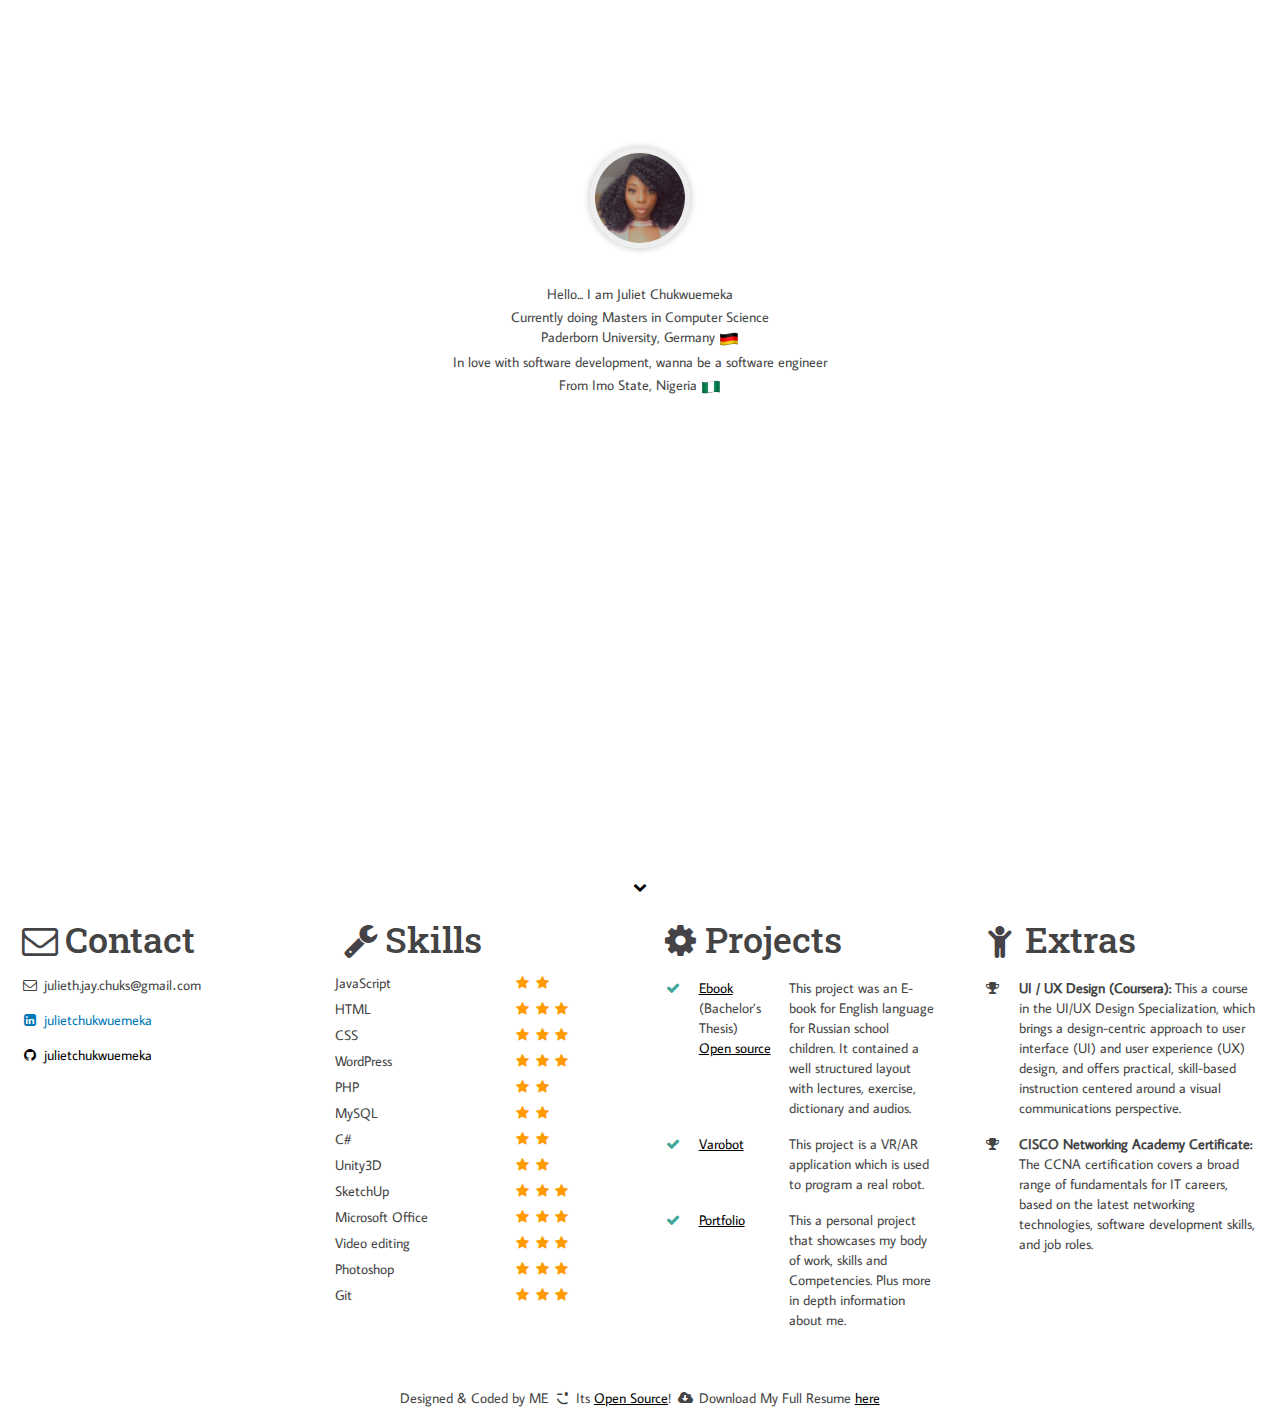
<file: index.html>
<!DOCTYPE html>
<html lang="en">

<head>
	<meta charset="UTF-8">
	<title>I AM JULIET!</title>
	<meta name="viewport" content="width=device-width, initial-scale=1">

	<link href='https://fonts.googleapis.com/css?family=Roboto+Slab' rel='stylesheet' type='text/css'>
	<link href='https://fonts.googleapis.com/css?family=Average+Sans' rel='stylesheet' type='text/css'>

	<link rel='shortcut icon' href='favicon.ico' type='image/x-icon' />

	<link rel="stylesheet" href="styles/fontello.css" />
	<link rel="stylesheet" href="styles/fontello-embedded.css" />

	<link rel="stylesheet" type="text/css" href="styles/bootstrap.min.css">
	<link rel="stylesheet" type="text/css" href="styles/hint.min.css">

	<link rel="stylesheet" type="text/css" href="styles/main.css">

	<script src='js/jquery-3.1.1.min.js'></script>
	<script src='js/bootstrap.min.js'></script>

</head>

<body>
	<div class="container-fluid  full-height">
		<div class="row full-height">
			<div class="text-center">
			</div>
			<div class="full-height title">
				<img src="imgs/mine.jpeg" class="pic">
				<p> </p>
				<br/>
				<p> Hello... I am Juliet Chukwuemeka</p>

				<p> Currently doing Masters in Computer Science <br>Paderborn University, Germany <img class="flag" src="imgs/flag-german.png"> </p>

				<p>In love with software development, wanna be a software engineer</p>

				<p> From Imo State, Nigeria <img class="flag" src="imgs/flag.png"> </p>

				<footer class="text-center arrow">
					<span class="icon-down-open"></span>
				</footer>
			</div>
		</div>
	</div>
	<div class="container-fluid">
		<div class="row">
			<div>
				<div class="col-lg-3 col-md-4 col-sm-6 col">
					<h1> <i class="icon-mail"></i>Contact</h1>
					<ul>
						<li class="hint--top hint--bounce hint--rounded" data-hint="Please don't copy paste"> <i class="icon-mail"></i> julieth.jay.chuks&#64;gmail&#x2024;com </li>
						<li> <a target="_blank" href="https://www.linkedin.com/in/juliet-chukwuemeka-134aa078/" style="color:#0077b5"><i class="icon-linkedin-squared"></i> julietchukwuemeka</a></li>
						<li>
							<a target="_blank" href="https://github.com/Julietchuks" style="color:black"> <i class="icon-github-circled"></i> julietchukwuemeka </a>
						</li>
					</ul>
				</div>
				<div class="col-lg-3 col-md-4 col-sm-6 col">
					<h1> <i class="icon-wrench"></i>Skills</h1>
					<table>
						<tr>
							<td>JavaScript</td>
            <td><i class="icon-star"></i><i class="icon-star"></i></td>
						</tr>
						<tr>
							<td>HTML</td>
							<td><i class="icon-star"></i><i class="icon-star"></i><i class="icon-star"></i></td>
						</tr>
						<tr>
							<td>CSS</td>
							<td><i class="icon-star"></i><i class="icon-star"><i class="icon-star"></td>
						</tr>
						<tr>
							<td>WordPress</td>
							<td><i class="icon-star"></i><i class="icon-star"><i class="icon-star"></td>
						</tr>
						<tr>
							<td>PHP</td>
            <td><i class="icon-star"></i><i class="icon-star"></i></td>
						</tr>
						<tr>
							<td>MySQL</td>
							<td><i class="icon-star"></i><i class="icon-star"></i></td>
						</tr>
						<tr>
							<td>C#</td>
             <td><i class="icon-star"></i><i class="icon-star"></i></td>
        		</tr>
						<tr>
							<td>Unity3D</td>
							<td><i class="icon-star"></i><i class="icon-star"></i></td>
						</tr>
						<tr>
							<td>SketchUp</td>
							<td><i class="icon-star"></i><i class="icon-star"></i><i class="icon-star"></td>
						</tr>
						<tr>
							<td>Microsoft Office</td>
							<td><i class="icon-star"></i><i class="icon-star"></i><i class="icon-star"></i></td>
						</tr>
						<tr>
							<td>Video editing</td>
							<td><i class="icon-star"></i><i class="icon-star"></i><i class="icon-star"></td>
						</tr>

						<tr>
							<td>Photoshop</td>
							<td><i class="icon-star"></i><i class="icon-star"><i class="icon-star"></i></i></td>
						</tr>
						<tr>
							<td>Git</td>
							<td><i class="icon-star"></i><i class="icon-star"><i class="icon-star"></i></i></td>
						</tr>

					</table>
				</div>
				<div class="col-lg-3 col-md-4 col-sm-6 col">
					<h1> <i class="icon-cog"></i>Projects</h1>
					<table class="projects">
						<tr>
							<td><i class="icon-ok"></i></td>
							<td> <a href="https://julietchuks.github.io/EbookForRusEng/" target="_blank">Ebook</a> (Bachelor’s Thesis)  <a href="https://github.com/Julietchuks/EbookForRusEng" target="_blank">Open source</a>
<p> </p>

							</td>
							<td>This project was an E-book for English language for Russian school children. It contained a well
structured layout with lectures, exercise, dictionary and audios.</td>
						</tr>
						<tr>
							<td><i class="icon-ok"></i></td>
							<td> <a href="https://git.cs.uni-paderborn.de/skrings/varobotprojectgroup" target="_blank">Varobot</a> </td>
							<td>This project is a VR/AR application which is used to program a real robot.</td>
						</tr>

						<tr>
							<td><i class="icon-ok"></i></td>
							<td> <a href="https://julietchuks.github.io/Portfolio/" target="_blank">Portfolio</a> </td>
							<td>This a personal project that showcases my body of work, skills and Competencies. Plus more in depth 
								information about me.
							</td>
						</tr>
						<!-- <tr>
							<td></td>
							<td></td>
							<td>And many more checkout my GitHub profile..</td>
						</tr> -->
					</table>
				</div>
				<div class="col-lg-3 col-md-4 col-sm-6 col">
					<h1><i class="icon-child"></i>Extras </h1>
					<table class="projects">
						<tr>
							<td><i class="icon-award"></i></td>
							<td> <b>UI / UX Design (Coursera):</b> This a course in the UI/UX Design Specialization, which
brings a design-centric approach to user interface (UI) and user experience (UX) design, and
offers practical, skill-based instruction centered around a visual communications perspective.</td>
						</tr>
						<tr>
							<td><i class="icon-award"></i></td>
							<td><b>CISCO Networking Academy Certificate:</b> The CCNA certification covers a broad
range of fundamentals for IT careers, based on the latest networking technologies, software
development skills, and job roles.</td>
						</tr>
					</table>
				</div>
			</div>
		</div>
		<footer class="row text-center" style="padding: 50px 5px 10px;">
			Designed &amp; Coded by ME <i class="icon-emo-wink2"></i> Its <a href="https://github.com/Julietchuks/julietchuks"
			 target="_blank">Open Source</a>! <i class="icon-download-cloud"></i> Download My Full Resume <a href="https://drive.google.com/file/d/17rE2lxCcN_EXivigpwv3dcNWUegIPzdR/view?usp=sharing"
			 target="_blank">here</a>
		</footer>
	</div>
	<script>
		$(document).ready(function () {
			var lastScrollTop = 0;
			$(window).scroll(function (event) {
				var st = $(this).scrollTop();
				if (st > lastScrollTop) {
					$(".icon-down-open").hide();
				}

				console.log($(window).scrollTop())

				if ($(window).scrollTop() < 100) {
					$(".icon-down-open").show();
				}
				// if($(window).scrollTop() + $(window).height() > $(document).height() - 100) {
				// 	// alert("near bottom!");
				// }
				lastScrollTop = st;
			});
		});
	</script>
	<!-- Global site tag (gtag.js) - Google Analytics -->
	<script async src="https://www.googletagmanager.com/gtag/js?id=UA-85694940-2"></script>
	<script>
	  window.dataLayer = window.dataLayer || [];
	  function gtag(){dataLayer.push(arguments);}
	  gtag('js', new Date());

	  gtag('config', 'UA-85694940-2');
	</script>

</body>

</html>
</file>
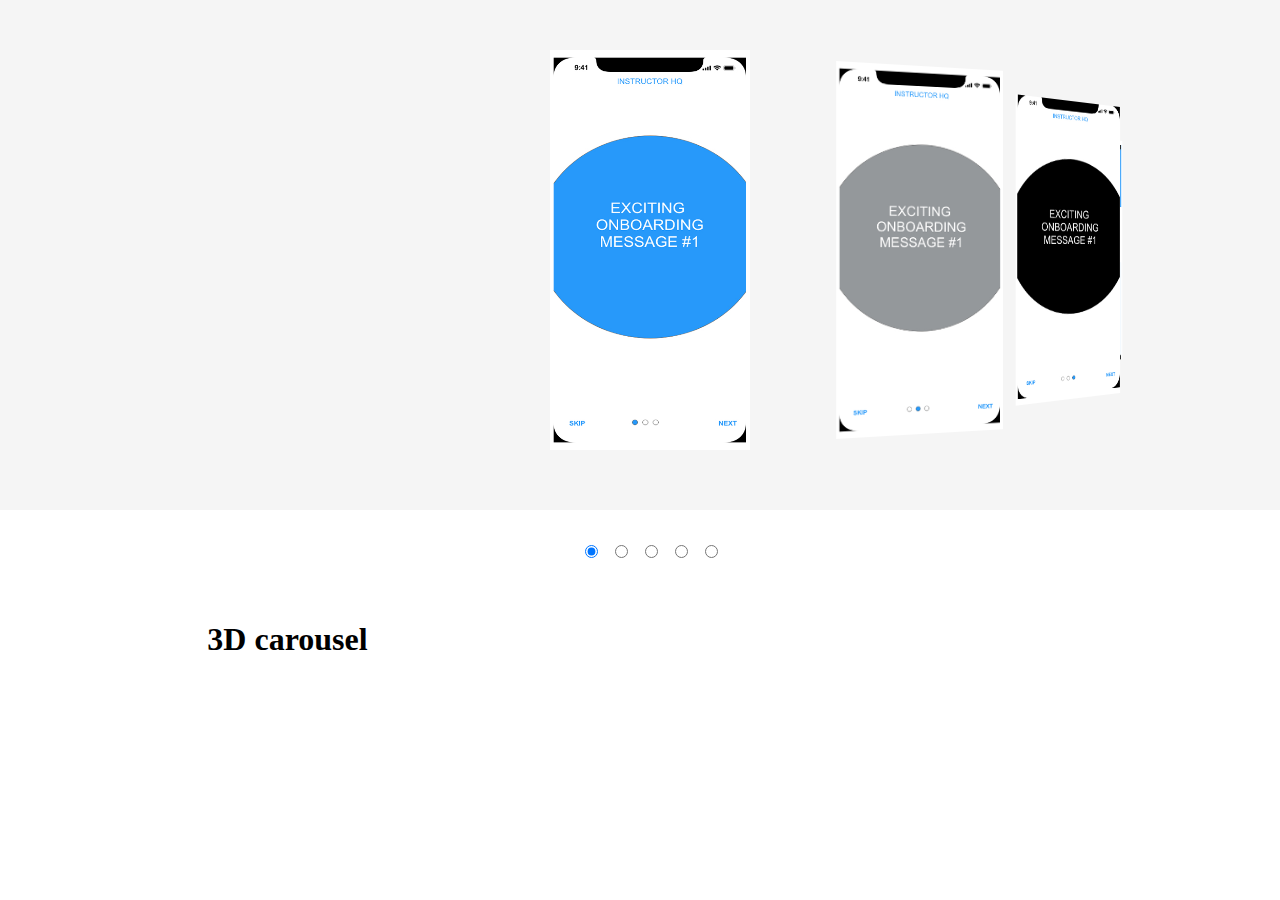
<file: Projects/cover.html>
<!DOCTYPE html>
<html lang="en">
<head>
  <meta charset="UTF-8">
  <meta name="viewport" content="width=device-width, initial-scale=1.0">
  <title>Trail</title>
  <link rel="stylesheet" type="text/css" href="/styles/carousel.css">
</head>
<br>
<br>
<h1> </h1> 
<h1>3D carousel</h1> 

<body>
  <input type="radio" name="position" checked />
  <input type="radio" name="position" />
  <input type="radio" name="position" />
  <input type="radio" name="position" />
  <input type="radio" name="position" />
  <main id="carousel">
    <div class="item"> <img src="/imgs/Home1.png" width="200px" height="400px" alt=""></div>
    <div class="item"> <img src="/imgs/Home2.png" width="200px" height="400px" alt=""> </div>
    <div class="item"><img src="/imgs/Home3.png" width="200px" height="400px" alt=""></div>
    <div class="item"><img src="/imgs/Signup.png" width="200px" height="400px" alt=""></div>
    <div class="item"><img src="/imgs/Login.png" width="200px" height="400px" alt=""></div>
    <main>
</body>
</html>
</file>
<file: styles/fontello.css>
@font-face {
  font-family: 'fontello';
  src: url('../font/fontello.eot?63942232');
  src: url('../font/fontello.eot?63942232#iefix') format('embedded-opentype'),
       url('../font/fontello.woff2?63942232') format('woff2'),
       url('../font/fontello.woff?63942232') format('woff'),
       url('../font/fontello.ttf?63942232') format('truetype'),
       url('../font/fontello.svg?63942232#fontello') format('svg');
  font-weight: normal;
  font-style: normal;
}
/* Chrome hack: SVG is rendered more smooth in Windozze. 100% magic, uncomment if you need it. */
/* Note, that will break hinting! In other OS-es font will be not as sharp as it could be */
/*
@media screen and (-webkit-min-device-pixel-ratio:0) {
  @font-face {
    font-family: 'fontello';
    src: url('../font/fontello.svg?63942232#fontello') format('svg');
  }
}
*/
 
 [class^="icon-"]:before, [class*=" icon-"]:before {
  font-family: "fontello";
  font-style: normal;
  font-weight: normal;
  speak: none;
 
  display: inline-block;
  text-decoration: inherit;
  width: 1em;
  margin-right: .2em;
  text-align: center;
  /* opacity: .8; */
 
  /* For safety - reset parent styles, that can break glyph codes*/
  font-variant: normal;
  text-transform: none;
 
  /* fix buttons height, for twitter bootstrap */
  line-height: 1em;
 
  /* Animation center compensation - margins should be symmetric */
  /* remove if not needed */
  margin-left: .2em;
 
  /* you can be more comfortable with increased icons size */
  /* font-size: 120%; */
 
  /* Font smoothing. That was taken from TWBS */
  -webkit-font-smoothing: antialiased;
  -moz-osx-font-smoothing: grayscale;
 
  /* Uncomment for 3D effect */
  /* text-shadow: 1px 1px 1px rgba(127, 127, 127, 0.3); */
}
 
.icon-mail:before { content: '\e800'; } /* '' */
.icon-cog:before { content: '\e801'; } /* '' */
.icon-wrench:before { content: '\e802'; } /* '' */
.icon-star:before { content: '\e803'; } /* '' */
.icon-heart:before { content: '\e804'; } /* '' */
.icon-ok:before { content: '\e805'; } /* '' */
.icon-download:before { content: '\e806'; } /* '' */
.icon-award:before { content: '\e807'; } /* '' */
.icon-down-open:before { content: '\e808'; } /* '' */
.icon-emo-wink2:before { content: '\e813'; } /* '' */
.icon-twitter:before { content: '\f099'; } /* '' */
.icon-github-circled:before { content: '\f09b'; } /* '' */
.icon-download-cloud:before { content: '\f0ed'; } /* '' */
.icon-direction:before { content: '\f124'; } /* '' */
.icon-child:before { content: '\f1ae'; } /* '' */
.icon-share:before { content: '\f1e0'; } /* '' */
.icon-facebook-official:before { content: '\f230'; } /* '' */
.icon-twitter-squared:before { content: '\f304'; } /* '' */
.icon-facebook-squared:before { content: '\f308'; } /* '' */
.icon-linkedin-squared:before { content: '\f30c'; } /* '' */
.icon-blogger-rect:before { content: '\f315'; } /* '' */
</file>
<file: styles/fontello-embedded.css>
@font-face {
  font-family: 'fontello';
  src: url('../font/fontello.eot?78232294');
  src: url('../font/fontello.eot?78232294#iefix') format('embedded-opentype'),
       url('../font/fontello.svg?78232294#fontello') format('svg');
  font-weight: normal;
  font-style: normal;
}
@font-face {
  font-family: 'fontello';
  src: url('[data-uri]') format('woff'),
       url('[data-uri]') format('truetype');
}
/* Chrome hack: SVG is rendered more smooth in Windozze. 100% magic, uncomment if you need it. */
/* Note, that will break hinting! In other OS-es font will be not as sharp as it could be */
/*
@media screen and (-webkit-min-device-pixel-ratio:0) {
  @font-face {
    font-family: 'fontello';
    src: url('../font/fontello.svg?78232294#fontello') format('svg');
  }
}
*/
 
 [class^="icon-"]:before, [class*=" icon-"]:before {
  font-family: "fontello";
  font-style: normal;
  font-weight: normal;
  speak: none;
 
  display: inline-block;
  text-decoration: inherit;
  width: 1em;
  margin-right: .2em;
  text-align: center;
  /* opacity: .8; */
 
  /* For safety - reset parent styles, that can break glyph codes*/
  font-variant: normal;
  text-transform: none;
     
  /* fix buttons height, for twitter bootstrap */
  line-height: 1em;
 
  /* Animation center compensation - margins should be symmetric */
  /* remove if not needed */
  margin-left: .2em;
 
  /* you can be more comfortable with increased icons size */
  /* font-size: 120%; */
 
  /* Uncomment for 3D effect */
  /* text-shadow: 1px 1px 1px rgba(127, 127, 127, 0.3); */
}
.icon-mail:before { content: '\e800'; } /* '' */
.icon-cog:before { content: '\e801'; } /* '' */
.icon-wrench:before { content: '\e802'; } /* '' */
.icon-star:before { content: '\e803'; } /* '' */
.icon-heart:before { content: '\e804'; } /* '' */
.icon-ok:before { content: '\e805'; } /* '' */
.icon-download:before { content: '\e806'; } /* '' */
.icon-award:before { content: '\e807'; } /* '' */
.icon-down-open:before { content: '\e808'; } /* '' */
.icon-emo-wink2:before { content: '\e813'; } /* '' */
.icon-twitter:before { content: '\f099'; } /* '' */
.icon-github-circled:before { content: '\f09b'; } /* '' */
.icon-download-cloud:before { content: '\f0ed'; } /* '' */
.icon-direction:before { content: '\f124'; } /* '' */
.icon-child:before { content: '\f1ae'; } /* '' */
.icon-share:before { content: '\f1e0'; } /* '' */
.icon-facebook-official:before { content: '\f230'; } /* '' */
.icon-twitter-squared:before { content: '\f304'; } /* '' */
.icon-facebook-squared:before { content: '\f308'; } /* '' */
.icon-linkedin-squared:before { content: '\f30c'; } /* '' */
.icon-blogger-rect:before { content: '\f315'; } /* '' */
</file>
<file: styles/main.css>
html, body {
	height: 100%;
}

body {
	font-family: 'Average Sans', sans-serif;
	color: #444;
}

.contains {
  max-width: 1400px;
  margin: auto;
  margin-bottom: 50px;
}

.center {
	display: block;
	margin-left: auto;
	margin-right: auto;
	width: 98%;
  }

.full-height {
	min-height: 100%;
}

.title {
	line-height: 25px;
	text-align: center;
	padding: 20px;
	margin-bottom: 10%;
	margin-top: 10%;
}

.description {
	height: 100%;
}

.title img.pic {
	border:solid 5px #eeeeee;
	border-radius: 50%;
	box-shadow: 0 0 7px 1px #ccc ;
	width: 100px;
	height: 100px;
	margin-bottom: 5px;
}
.title img.flag {
	width: 20px;
	height: 20px;
}
.title p {
	line-height: 20px;
	margin-top: 3px;
	margin-bottom: 0;
}
h1 {
	font-family: 'Roboto Slab';
}
h1 i {
	color : #454347;
}
.col ul {
	padding: 0;
}
.col ul li {
	list-style: none;
	padding: 5px 5px 10px;
}
.col ul li a {
	text-decoration: none;
}
.col table {
	width: 100%;
}
.col table td {
	padding: 3px 0;
}
.col table td i {
	font-size: 14px;
}
.col table td i.icon-star {
	color: #FF9B00;
}
.col table td i.icon-ok {
	color: #42A69B;
}
.col table.projects tr td {
	vertical-align: top;
	padding: 8px;
}
 a {
	color:#000;
	text-decoration: underline;
}
a:hover {
	text-decoration: none;
}
.arrow {
	color: black;
	position: absolute;
	bottom: 0;
	left: 0;
	right: 0
}

@media screen and (max-width: 768px) {
	h1 {
			text-align: center;
	}
}
nav a {
  text-decoration: none;
}

nav {
  display: flex;
  justify-content: space-between;
}

ul.main-menu {
  list-style-type: none;
  margin: 0;
  padding: 0;
}

.main-menu a:link,
.main-menu a:visited {
  color: black;
  padding: 10px 20px;
  text-align: center;
  text-decoration: none;
  display: inline-block;
}

ul.main-menu a:hover,
ul.main-menu a:active {
  background-color: cadetblue;
  color: white;
}
nav * {
  margin: 0;
  padding: 0;
}


.logo img {
  cursor: pointer;
}

.logo {
  float: left;
  padding-top: 20px;
  margin-right: 200px;
}

.main-menu li {
  display: inline-block;
}
</file>
<file: styles/carousel.css>
/*  3D carousel Starts*/

body {
    height: 600px;
    margin: 0;
    display: grid;
    grid-template-rows: 500px 100px;
    grid-template-columns: 1fr 30px 30px 30px 30px 30px 1fr;
    align-items: center;
    justify-items: center;
  }
  
  main#carousel {
    border: 10px solid whitesmoke;
    background-color: whitesmoke;
    grid-row: 1 / 2;
    grid-column: 1 / 8;
    width: 100vw;
    height: 500px;
    display: flex;
    align-items: center;
    justify-content: center;
    overflow: hidden;
    transform-style: preserve-3d;
    perspective: 600px;
    --items: 5;
    --middle: 3;
    --position: 1;
    pointer-events: none;
  }
  
  div.item {
    position: absolute;
    width: 200px;
    height: 400px;
    background-color: white;
    --r: calc(var(--position) - var(--offset));
    --abs: max(calc(var(--r) * -1), var(--r));
    transition: all 0.25s linear;
    transform: rotateY(calc(-10deg * var(--r)))
      translateX(calc(-300px * var(--r)));
    z-index: calc((var(--position) - var(--abs)));
  }
  
  div.item:nth-of-type(1) {
    --offset: 1;
  }
  div.item:nth-of-type(2) {
    --offset: 2;
  }
  div.item:nth-of-type(3) {
    --offset: 3;
  }
  div.item:nth-of-type(4) {
    --offset: 4;
  }
  div.item:nth-of-type(5) {
    --offset: 5;
  }
  
  input:nth-of-type(1) {
    grid-column: 2 / 3;
    grid-row: 2 / 3;
  }
  input:nth-of-type(1):checked ~ main#carousel {
    --position: 1;
  }
  
  input:nth-of-type(2) {
    grid-column: 3 / 4;
    grid-row: 2 / 3;
  }
  input:nth-of-type(2):checked ~ main#carousel {
    --position: 2;
  }
  
  input:nth-of-type(3) {
    grid-column: 4 /5;
    grid-row: 2 / 3;
  }
  input:nth-of-type(3):checked ~ main#carousel {
    --position: 3;
  }
  
  input:nth-of-type(4) {
    grid-column: 5 / 6;
    grid-row: 2 / 3;
  }
  input:nth-of-type(4):checked ~ main#carousel {
    --position: 4;
  }
  
  input:nth-of-type(5) {
    grid-column: 6 / 7;
    grid-row: 2 / 3;
  }
  input:nth-of-type(5):checked ~ main#carousel {
    --position: 5;
  }
  /*  3D carousel ends*/
</file>
<file: styles/hint.min.css>
/*! Hint.css - v2.2.1 - 2016-03-26
* http://kushagragour.in/lab/hint/
* Copyright (c) 2016 Kushagra Gour; Licensed  */

[data-hint]{position:relative;display:inline-block}[data-hint]:after,[data-hint]:before{position:absolute;-webkit-transform:translate3d(0,0,0);-moz-transform:translate3d(0,0,0);transform:translate3d(0,0,0);visibility:hidden;opacity:0;z-index:1000000;pointer-events:none;-webkit-transition:.3s ease;-moz-transition:.3s ease;transition:.3s ease;-webkit-transition-delay:0ms;-moz-transition-delay:0ms;transition-delay:0ms}[data-hint]:hover:after,[data-hint]:hover:before{visibility:visible;opacity:1;-webkit-transition-delay:100ms;-moz-transition-delay:100ms;transition-delay:100ms}[data-hint]:before{content:'';position:absolute;background:0 0;border:6px solid transparent;z-index:1000001}[data-hint]:after{content:attr(data-hint);background:#383838;color:#fff;padding:8px 10px;font-size:12px;font-family:"Helvetica Neue",Helvetica,Arial,sans-serif;line-height:12px;white-space:nowrap;text-shadow:0 -1px 0 #000;box-shadow:4px 4px 8px rgba(0,0,0,.3)}[data-hint='']:after,[data-hint='']:before{display:none!important}.hint--top-left:before,.hint--top-right:before,.hint--top:before{border-top-color:#383838}.hint--bottom-left:before,.hint--bottom-right:before,.hint--bottom:before{border-bottom-color:#383838}.hint--top:after,.hint--top:before{bottom:100%;left:50%}.hint--top:before{margin-bottom:-11px;left:calc(50% - 6px)}.hint--top:after{-webkit-transform:translateX(-50%);-moz-transform:translateX(-50%);transform:translateX(-50%)}.hint--top:focus:before,.hint--top:hover:before{-webkit-transform:translateY(-8px);-moz-transform:translateY(-8px);transform:translateY(-8px)}.hint--top:focus:after,.hint--top:hover:after{-webkit-transform:translateX(-50%) translateY(-8px);-moz-transform:translateX(-50%) translateY(-8px);transform:translateX(-50%) translateY(-8px)}.hint--bottom:after,.hint--bottom:before{top:100%;left:50%}.hint--bottom:before{margin-top:-11px;left:calc(50% - 6px)}.hint--bottom:after{-webkit-transform:translateX(-50%);-moz-transform:translateX(-50%);transform:translateX(-50%)}.hint--bottom:focus:before,.hint--bottom:hover:before{-webkit-transform:translateY(8px);-moz-transform:translateY(8px);transform:translateY(8px)}.hint--bottom:focus:after,.hint--bottom:hover:after{-webkit-transform:translateX(-50%) translateY(8px);-moz-transform:translateX(-50%) translateY(8px);transform:translateX(-50%) translateY(8px)}.hint--right:before{border-right-color:#383838;margin-left:-11px;margin-bottom:-6px}.hint--right:after{margin-bottom:-14px}.hint--right:after,.hint--right:before{left:100%;bottom:50%}.hint--right:focus:after,.hint--right:focus:before,.hint--right:hover:after,.hint--right:hover:before{-webkit-transform:translateX(8px);-moz-transform:translateX(8px);transform:translateX(8px)}.hint--left:before{border-left-color:#383838;margin-right:-11px;margin-bottom:-6px}.hint--left:after{margin-bottom:-14px}.hint--left:after,.hint--left:before{right:100%;bottom:50%}.hint--left:focus:after,.hint--left:focus:before,.hint--left:hover:after,.hint--left:hover:before{-webkit-transform:translateX(-8px);-moz-transform:translateX(-8px);transform:translateX(-8px)}.hint--top-left:after,.hint--top-left:before{bottom:100%;left:50%}.hint--top-left:before{margin-bottom:-11px;left:calc(50% - 6px)}.hint--top-left:after{-webkit-transform:translateX(-100%);-moz-transform:translateX(-100%);transform:translateX(-100%);margin-left:12px}.hint--top-left:focus:before,.hint--top-left:hover:before{-webkit-transform:translateY(-8px);-moz-transform:translateY(-8px);transform:translateY(-8px)}.hint--top-left:focus:after,.hint--top-left:hover:after{-webkit-transform:translateX(-100%) translateY(-8px);-moz-transform:translateX(-100%) translateY(-8px);transform:translateX(-100%) translateY(-8px)}.hint--top-right:after,.hint--top-right:before{bottom:100%;left:50%}.hint--top-right:before{margin-bottom:-11px;left:calc(50% - 6px)}.hint--top-right:after{-webkit-transform:translateX(0);-moz-transform:translateX(0);transform:translateX(0);margin-left:-12px}.hint--top-right:focus:after,.hint--top-right:focus:before,.hint--top-right:hover:after,.hint--top-right:hover:before{-webkit-transform:translateY(-8px);-moz-transform:translateY(-8px);transform:translateY(-8px)}.hint--bottom-left:after,.hint--bottom-left:before{top:100%;left:50%}.hint--bottom-left:before{margin-top:-11px;left:calc(50% - 6px)}.hint--bottom-left:after{-webkit-transform:translateX(-100%);-moz-transform:translateX(-100%);transform:translateX(-100%);margin-left:12px}.hint--bottom-left:focus:before,.hint--bottom-left:hover:before{-webkit-transform:translateY(8px);-moz-transform:translateY(8px);transform:translateY(8px)}.hint--bottom-left:focus:after,.hint--bottom-left:hover:after{-webkit-transform:translateX(-100%) translateY(8px);-moz-transform:translateX(-100%) translateY(8px);transform:translateX(-100%) translateY(8px)}.hint--bottom-right:after,.hint--bottom-right:before{top:100%;left:50%}.hint--bottom-right:before{margin-top:-11px;left:calc(50% - 6px)}.hint--bottom-right:after{-webkit-transform:translateX(0);-moz-transform:translateX(0);transform:translateX(0);margin-left:-12px}.hint--bottom-right:focus:after,.hint--bottom-right:focus:before,.hint--bottom-right:hover:after,.hint--bottom-right:hover:before{-webkit-transform:translateY(8px);-moz-transform:translateY(8px);transform:translateY(8px)}.hint--large:after,.hint--medium:after,.hint--small:after{white-space:normal;line-height:1.4em}.hint--small:after{width:80px}.hint--medium:after{width:150px}.hint--large:after{width:300px}.hint--error:after{background-color:#b34e4d;text-shadow:0 -1px 0 #592726}.hint--error.hint--top-left:before,.hint--error.hint--top-right:before,.hint--error.hint--top:before{border-top-color:#b34e4d}.hint--error.hint--bottom-left:before,.hint--error.hint--bottom-right:before,.hint--error.hint--bottom:before{border-bottom-color:#b34e4d}.hint--error.hint--left:before{border-left-color:#b34e4d}.hint--error.hint--right:before{border-right-color:#b34e4d}.hint--warning:after{background-color:#c09854;text-shadow:0 -1px 0 #6c5328}.hint--warning.hint--top-left:before,.hint--warning.hint--top-right:before,.hint--warning.hint--top:before{border-top-color:#c09854}.hint--warning.hint--bottom-left:before,.hint--warning.hint--bottom-right:before,.hint--warning.hint--bottom:before{border-bottom-color:#c09854}.hint--warning.hint--left:before{border-left-color:#c09854}.hint--warning.hint--right:before{border-right-color:#c09854}.hint--info:after{background-color:#3986ac;text-shadow:0 -1px 0 #1a3c4d}.hint--info.hint--top-left:before,.hint--info.hint--top-right:before,.hint--info.hint--top:before{border-top-color:#3986ac}.hint--info.hint--bottom-left:before,.hint--info.hint--bottom-right:before,.hint--info.hint--bottom:before{border-bottom-color:#3986ac}.hint--info.hint--left:before{border-left-color:#3986ac}.hint--info.hint--right:before{border-right-color:#3986ac}.hint--success:after{background-color:#458746;text-shadow:0 -1px 0 #1a321a}.hint--success.hint--top-left:before,.hint--success.hint--top-right:before,.hint--success.hint--top:before{border-top-color:#458746}.hint--success.hint--bottom-left:before,.hint--success.hint--bottom-right:before,.hint--success.hint--bottom:before{border-bottom-color:#458746}.hint--success.hint--left:before{border-left-color:#458746}.hint--success.hint--right:before{border-right-color:#458746}.hint--always:after,.hint--always:before{opacity:1;visibility:visible}.hint--always.hint--top:before{-webkit-transform:translateY(-8px);-moz-transform:translateY(-8px);transform:translateY(-8px)}.hint--always.hint--top:after{-webkit-transform:translateX(-50%) translateY(-8px);-moz-transform:translateX(-50%) translateY(-8px);transform:translateX(-50%) translateY(-8px)}.hint--always.hint--top-left:before{-webkit-transform:translateY(-8px);-moz-transform:translateY(-8px);transform:translateY(-8px)}.hint--always.hint--top-left:after{-webkit-transform:translateX(-100%) translateY(-8px);-moz-transform:translateX(-100%) translateY(-8px);transform:translateX(-100%) translateY(-8px)}.hint--always.hint--top-right:after,.hint--always.hint--top-right:before{-webkit-transform:translateY(-8px);-moz-transform:translateY(-8px);transform:translateY(-8px)}.hint--always.hint--bottom:before{-webkit-transform:translateY(8px);-moz-transform:translateY(8px);transform:translateY(8px)}.hint--always.hint--bottom:after{-webkit-transform:translateX(-50%) translateY(8px);-moz-transform:translateX(-50%) translateY(8px);transform:translateX(-50%) translateY(8px)}.hint--always.hint--bottom-left:before{-webkit-transform:translateY(8px);-moz-transform:translateY(8px);transform:translateY(8px)}.hint--always.hint--bottom-left:after{-webkit-transform:translateX(-100%) translateY(8px);-moz-transform:translateX(-100%) translateY(8px);transform:translateX(-100%) translateY(8px)}.hint--always.hint--bottom-right:after,.hint--always.hint--bottom-right:before{-webkit-transform:translateY(8px);-moz-transform:translateY(8px);transform:translateY(8px)}.hint--always.hint--left:after,.hint--always.hint--left:before{-webkit-transform:translateX(-8px);-moz-transform:translateX(-8px);transform:translateX(-8px)}.hint--always.hint--right:after,.hint--always.hint--right:before{-webkit-transform:translateX(8px);-moz-transform:translateX(8px);transform:translateX(8px)}.hint--rounded:after{border-radius:4px}.hint--no-animate:after,.hint--no-animate:before{-webkit-transition-duration:0ms;-moz-transition-duration:0ms;transition-duration:0ms}.hint--bounce:after,.hint--bounce:before{-webkit-transition:opacity .3s ease,visibility .3s ease,-webkit-transform .3s cubic-bezier(.71,1.7,.77,1.24);-moz-transition:opacity .3s ease,visibility .3s ease,-moz-transform .3s cubic-bezier(.71,1.7,.77,1.24);transition:opacity .3s ease,visibility .3s ease,transform .3s cubic-bezier(.71,1.7,.77,1.24)}
</file>
